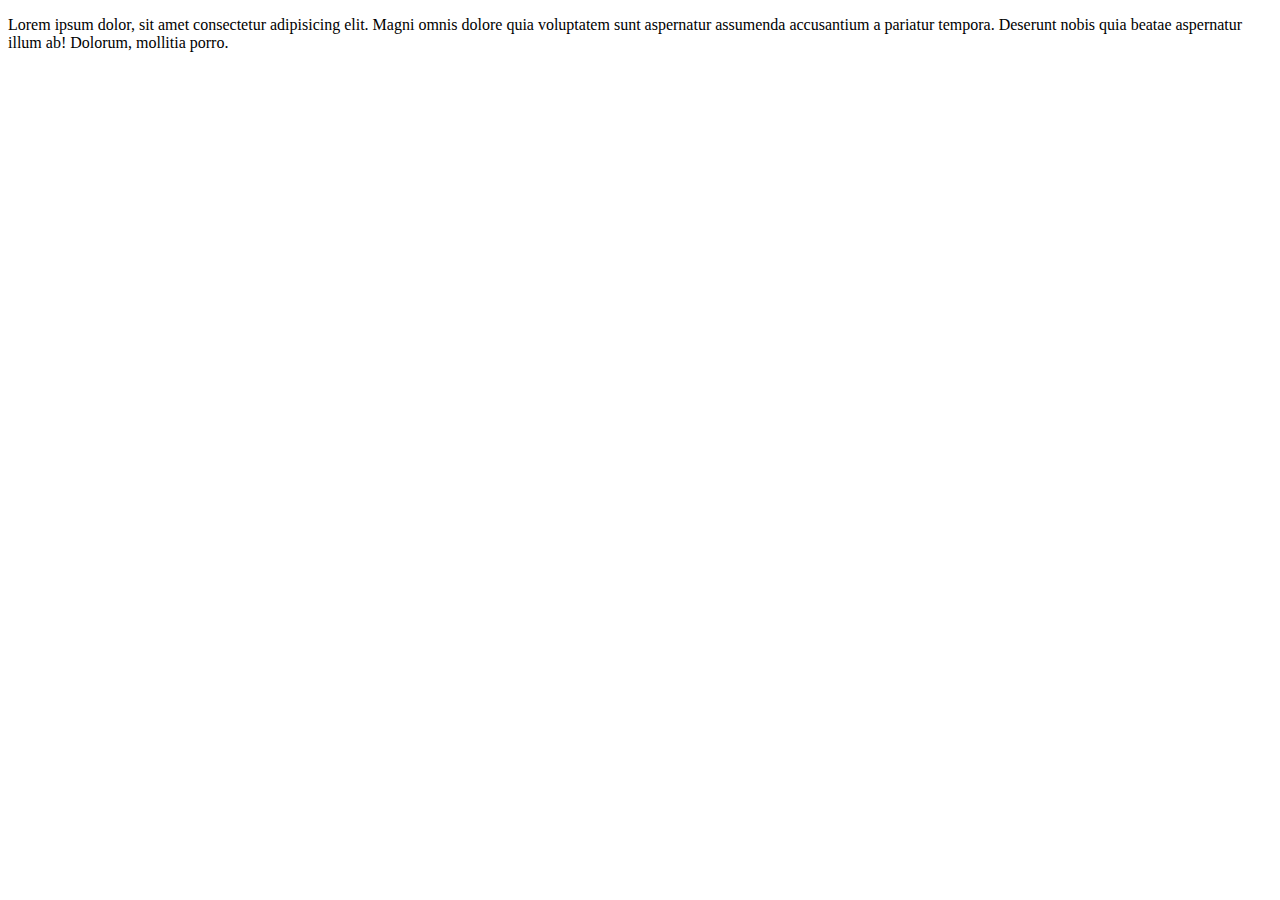
<file: Portifólio/contact.html>
<!DOCTYPE html>
<html lang="pt-br">
<head>
    <meta charset="UTF-8">
    <meta http-equiv="X-UA-Compatible" content="IE=edge">
    <meta name="viewport" content="width=device-width, initial-scale=1.0">
    <title>Contatos</title>
</head>
<body>
    <p>
        Lorem ipsum dolor, sit amet consectetur adipisicing elit. Magni omnis dolore quia voluptatem sunt aspernatur assumenda accusantium a pariatur tempora. Deserunt nobis quia beatae aspernatur illum ab! Dolorum, mollitia porro.
    </p>
</body>
</html>
</file>
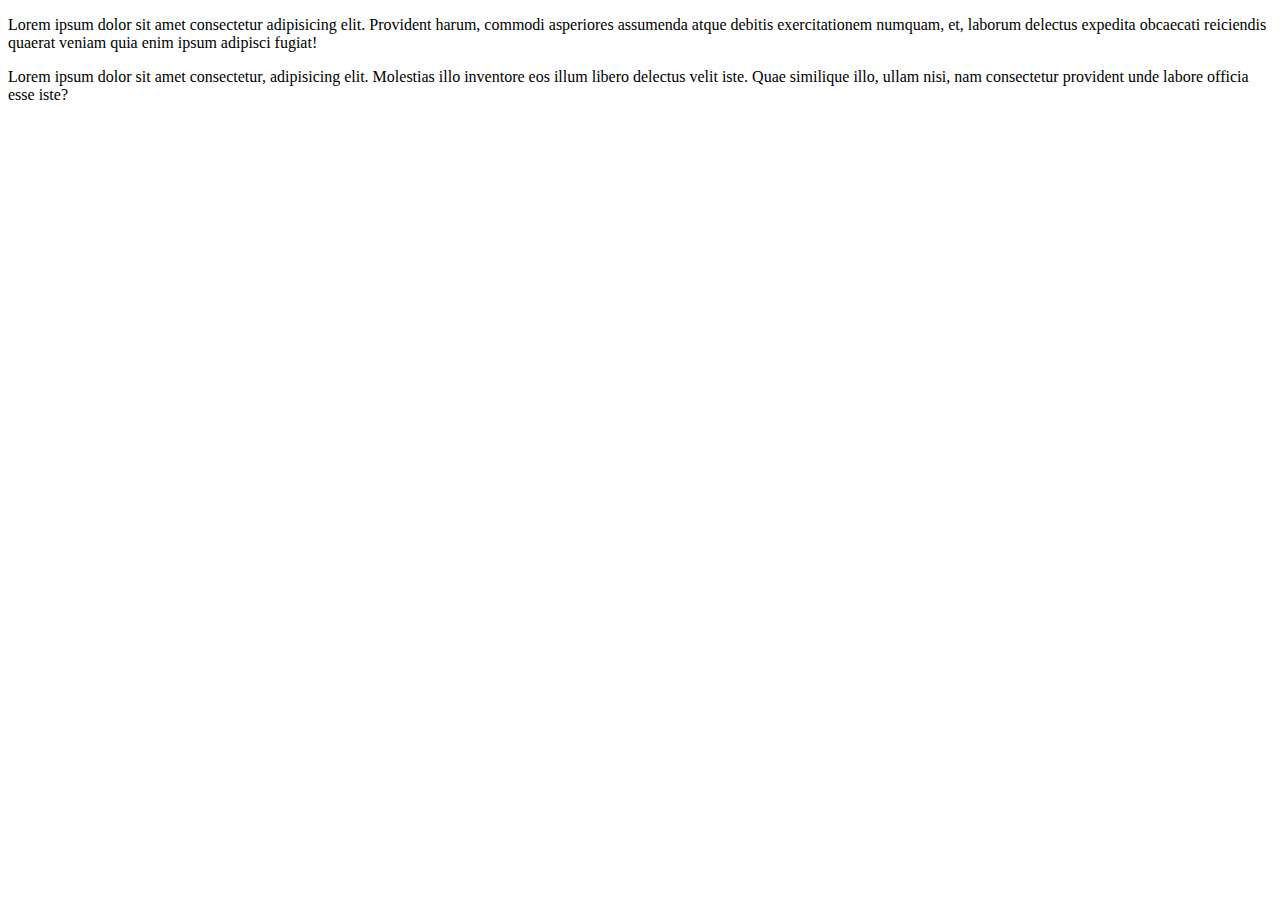
<file: Portifólio/project.html>
<!DOCTYPE html>
<html lang="en">
<head>
    <meta charset="UTF-8">
    <meta http-equiv="X-UA-Compatible" content="IE=edge">
    <meta name="viewport" content="width=device-width, initial-scale=1.0">
    <title>Projetos</title>
</head>
<body>
    <p>
        Lorem ipsum dolor sit amet consectetur adipisicing elit. Provident harum, commodi asperiores assumenda atque debitis exercitationem numquam, et, laborum delectus expedita obcaecati reiciendis quaerat veniam quia enim ipsum adipisci fugiat!
    </p>
    <p>
        Lorem ipsum dolor sit amet consectetur, adipisicing elit. Molestias illo inventore eos illum libero delectus velit iste. Quae similique illo, ullam nisi, nam consectetur provident unde labore officia esse iste?

    </p>
</body>
</html>
</file>
